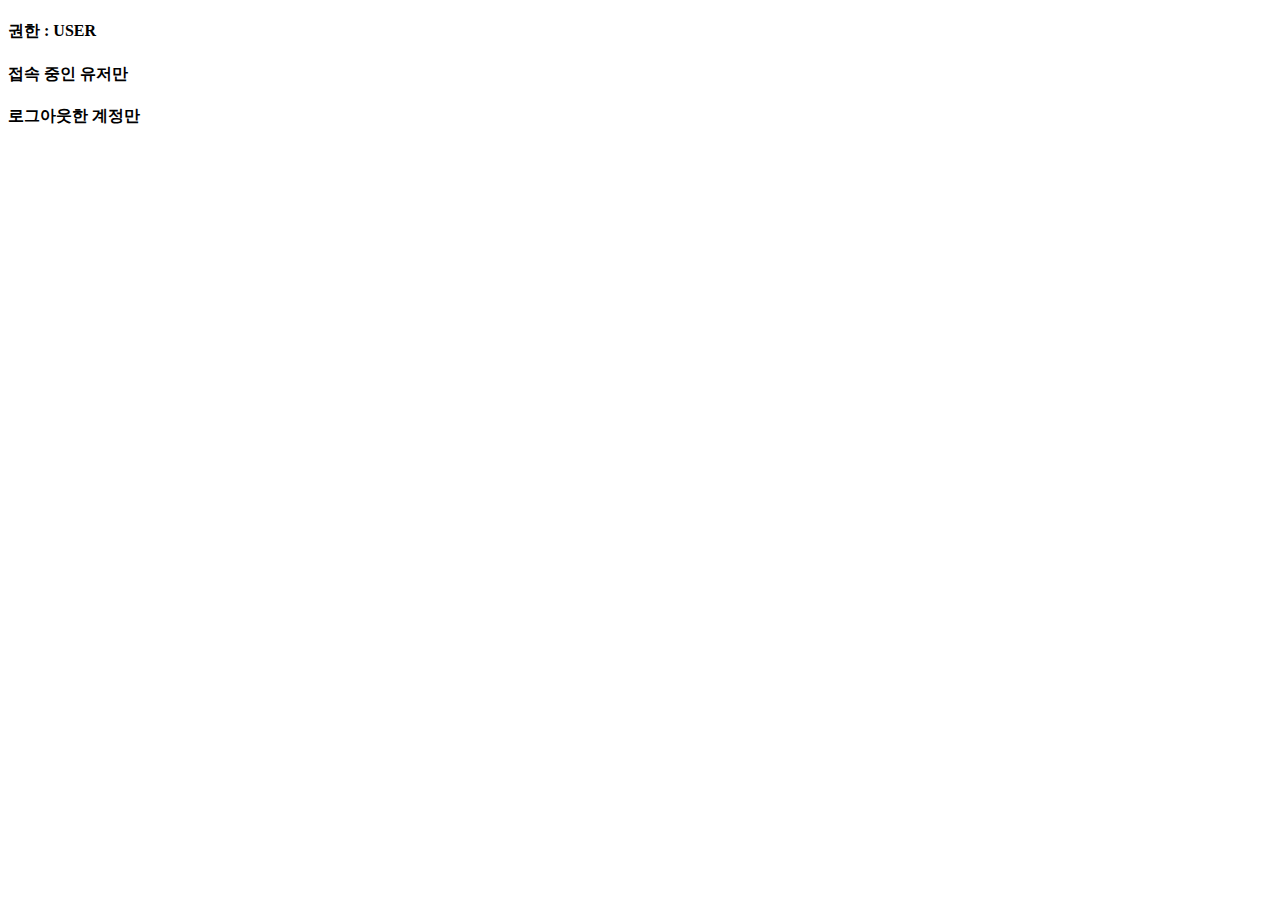
<file: src/main/resources/templates/default.html>
<!DOCTYPE html>
<html lang="en" xmlns:sec="http://www.w3.org/1999/xhtml">
<head>
    <meta charset="UTF-8">
    <title>Title</title>
</head>
<body>
<!--    타임리프에서 유저 정보를 넣으려면 -->
<div th:text="${#authentication.principal}"></div>
<div th:text="${#authentication.principal.username}"></div>

<div sec:authorize="hasAuthority('ROLE_USER')">
    <h4>권한 : USER </h4>
    <!--권한이 있는 경우에만 보여줌-->

</div>
<div sec:authorize="isAuthenticated()">
    <h4>접속 중인 유저만 </h4>
</div>
<div sec:authorize="isAnonymous()">
    <h4>로그아웃한 계정만  </h4>
</div>
</body>
</html>
</file>
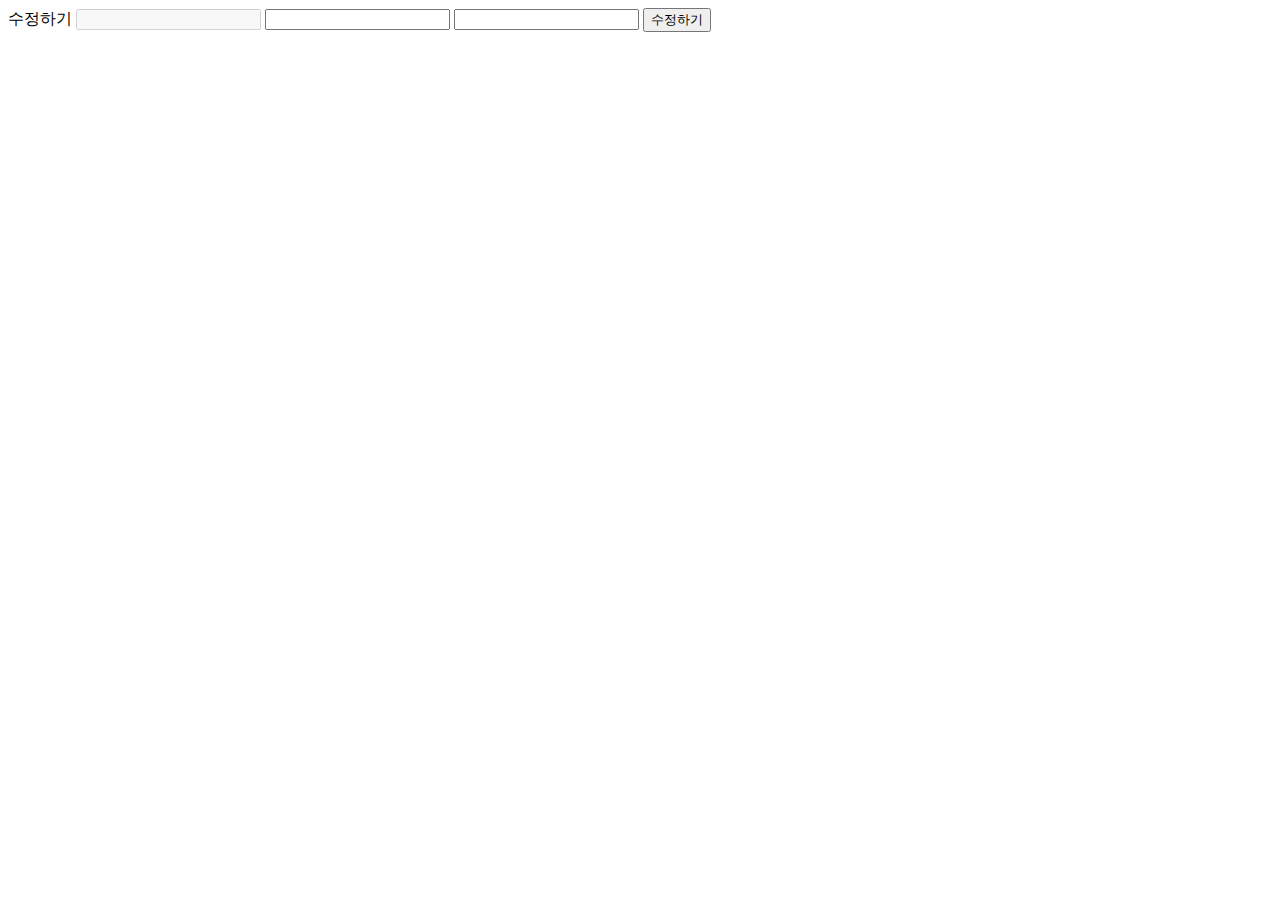
<file: src/main/resources/templates/detail.html>
<html>
<head>
    <meta charset="UTF-8">
    <meta name="viewport"
          content="width=device-width, user-scalable=no, initial-scale=1.0, maximum-scale=1.0, minimum-scale=1.0">
    <meta http-equiv="X-UA-Compatible" content="ie=edge">
    <title>Document</title>
</head>
<body>
<div>
    수정하기
    <input id="id" name="id" th:value="${User.userId}" disabled="true">
    <input id="name" name="name" th:value="${User.name}">
    <input id="age" name="age" th:value="${User.age}">
    <button onclick="updateHandler()" >수정하기</button>
</div>
<script>
    function updateHandler(){
        var userId= document.getElementById("id").value;
        var userName= document.getElementById("name").value;
        var userAge= document.getElementById("age").value;
        var User ={
            userId : userId,
            name : userName,
            age : userAge
        };
        fetch('http://localhost:8080/my/update',
            {
                method: 'POST',
                headers: {'Content-Type':'application/json'},
                body: JSON.stringify(User)

            })
            .then(res=>{
                if (!res.ok){
                    throw new Error("failed");
                }
                return res.text()
            })
            .then(data=>{
                alert(data);
            })
            .catch(error=>{
                alert(error)
            }).then(()=>{
                location.reload()
        })

    }
</script>
</body>
</html>
<!--상세 페이지-->
</file>
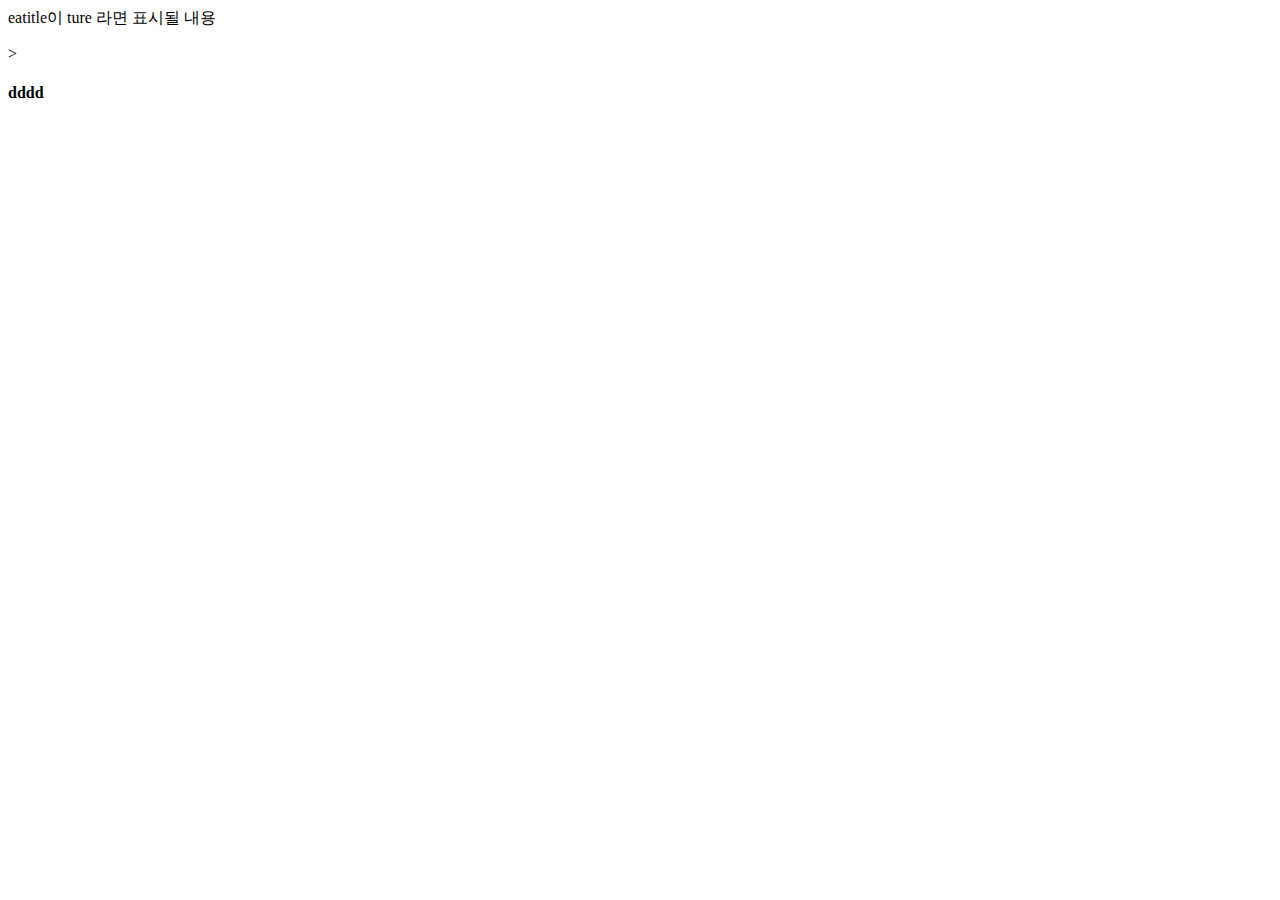
<file: src/main/resources/templates/home.html>
<!
<html lang=kr>
<head>
    <meta charset="UTF-8">
    <meta name="viewport"
          content="width=device-width, user-scalable=no, initial-scale=1.0, maximum-scale=1.0, minimum-scale=1.0">
    <meta http-equiv="X-UA-Compatible" content="ie=edge">
    <title>Document</title>
    <link href="/static/css/style.css">
</head>
<body>
<div class="card" th:each="eatitle :${title}">
    <h4 th:text="${eatitle ? 'true': 'false'}"></h4>
    <div th:if="${eatitleStat}">
        <p>eatitle이 ture 라면 표시될 내용</p>>
    </div>

    <h4 th:text="${eatitle}">dddd</h4>
</div>

</body>
</html>
</file>
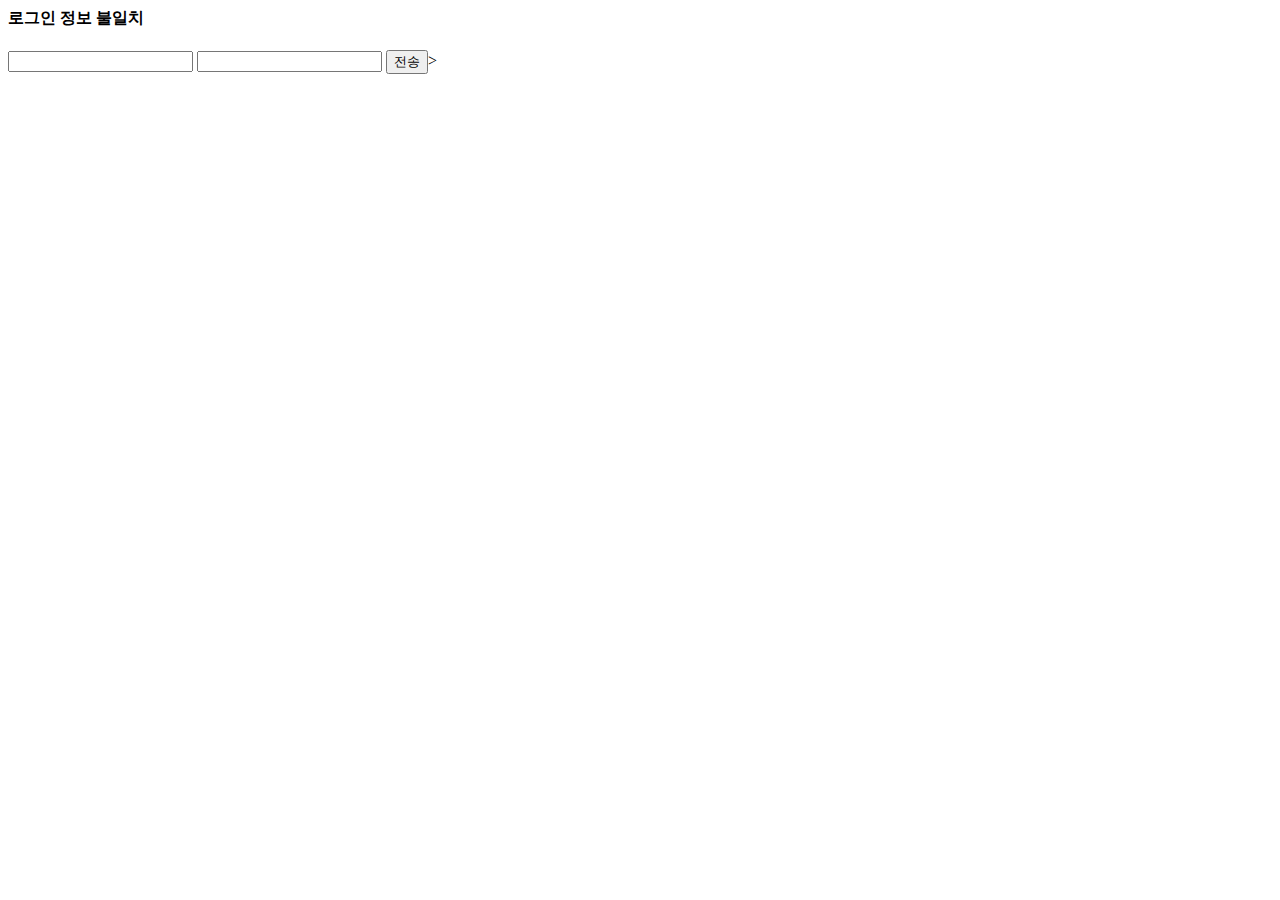
<file: src/main/resources/templates/login2.html>
<html>
<head>
    <meta charset="UTF-8">
    <meta name="viewport"
          content="width=device-width, user-scalable=no, initial-scale=1.0, maximum-scale=1.0, minimum-scale=1.0">
    <meta http-equiv="X-UA-Compatible" content="ie=edge">
    <title>Document</title>
</head>
<body>
<div th:if="${param.error}">
    <h4> 로그인 정보 불일치</h4>
</div>

<form action="/login" method="POST"  >
    <input name="username">
    <input  name="password" type="password">
    <button type="submit">전송 </button>>
</form>

</body>
</html>
</file>
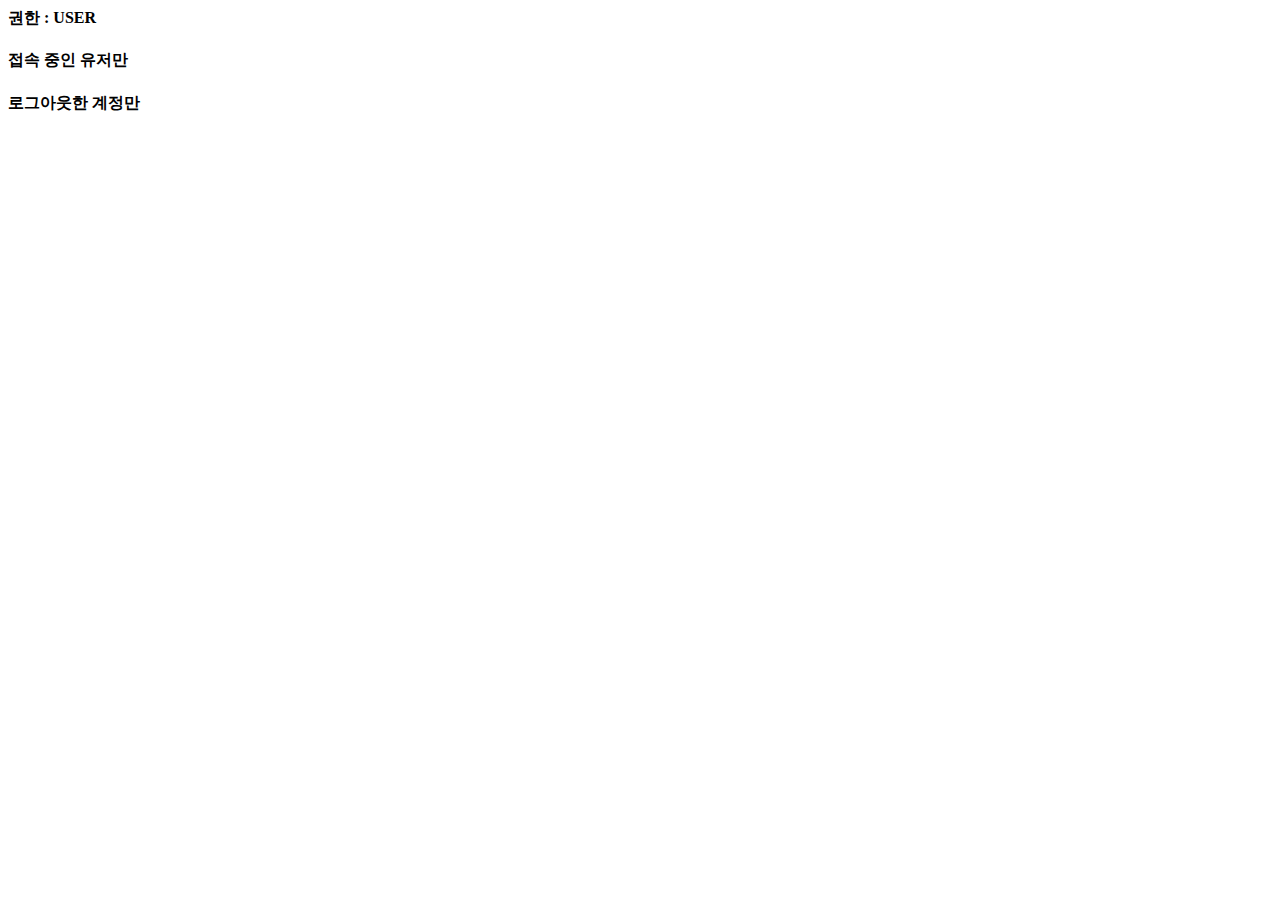
<file: src/main/resources/templates/mypage.html>
<html xmlns:sec="http://www.w3.org/1999/xhtml">
<head>
    <meta charset="UTF-8">
    <meta name="viewport"
          content="width=device-width, user-scalable=no, initial-scale=1.0, maximum-scale=1.0, minimum-scale=1.0">
    <meta http-equiv="X-UA-Compatible" content="ie=edge">
    <title>Document</title>
</head>
<body>
<!--    타임리프에서 유저 정보를 넣으려면 -->
<div th:text="${#authentication.principal}"></div>
<div th:text="${#authentication.principal.username}"></div>

<div sec:authorize="hasAuthority('ROLE_USER')">
    <h4>권한 : USER </h4>
    <!--권한이 있는 경우에만 보여줌-->

</div>
<div sec:authorize="isAuthenticated()">
    <h4>접속 중인 유저만 </h4>
</div>
<div sec:authorize="isAnonymous()">
    <h4>로그아웃한 계정만  </h4>
</div>
</body>
</html>
</file>
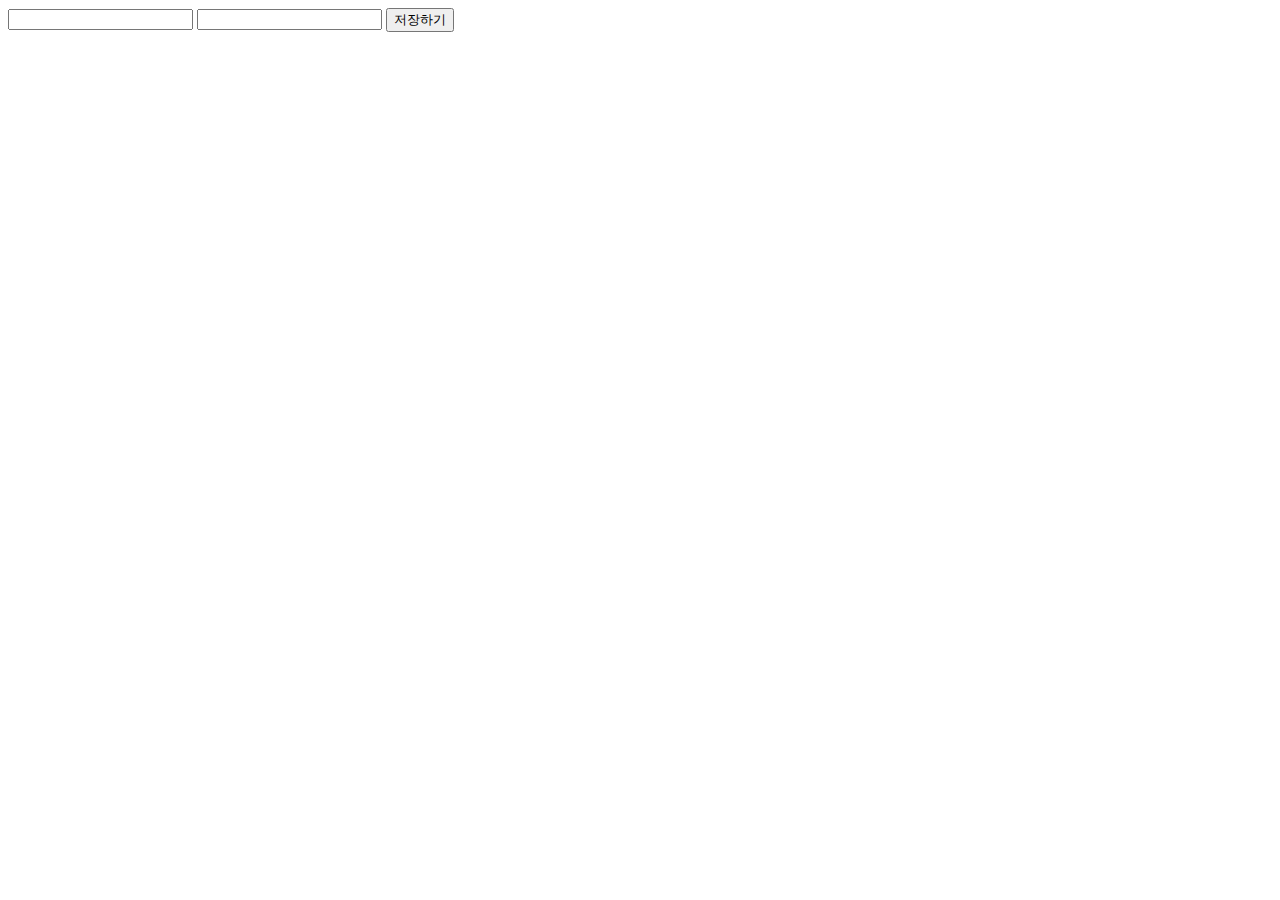
<file: src/main/resources/templates/save.html>
<html>
<head>
    <meta charset="UTF-8">
    <meta name="viewport"
          content="width=device-width, user-scalable=no, initial-scale=1.0, maximum-scale=1.0, minimum-scale=1.0">
    <meta http-equiv="X-UA-Compatible" content="ie=edge">
    <title>Document</title>
</head>
<body>
<div>

    <input id="name" name="name">
    <input id="age" name="age">
    <button onclick="updateHandler()" >저장하기</button>
</div>
<script>
    function updateHandler(){

        var userName= document.getElementById("name").value;
        var userAge= document.getElementById("age").value;
        var User ={

            name : userName,
            age : userAge
        };
        fetch('http://localhost:8080/my/saveuser',
            {
                method: 'POST',
                headers: {'Content-Type':'application/json'},
                body: JSON.stringify(User)

            })
            .then(res=>{
                if (!res.ok){
                    throw new Error("failed");
                }
                return res.text()
            })
            .then(data=>{
                alert(data);
            })
            .catch(error=>{
                alert(error)
            }).then(()=>{
            location.reload()
        })

    }
</script>
</body>
</html>
<!--상세 페이지-->
</file>
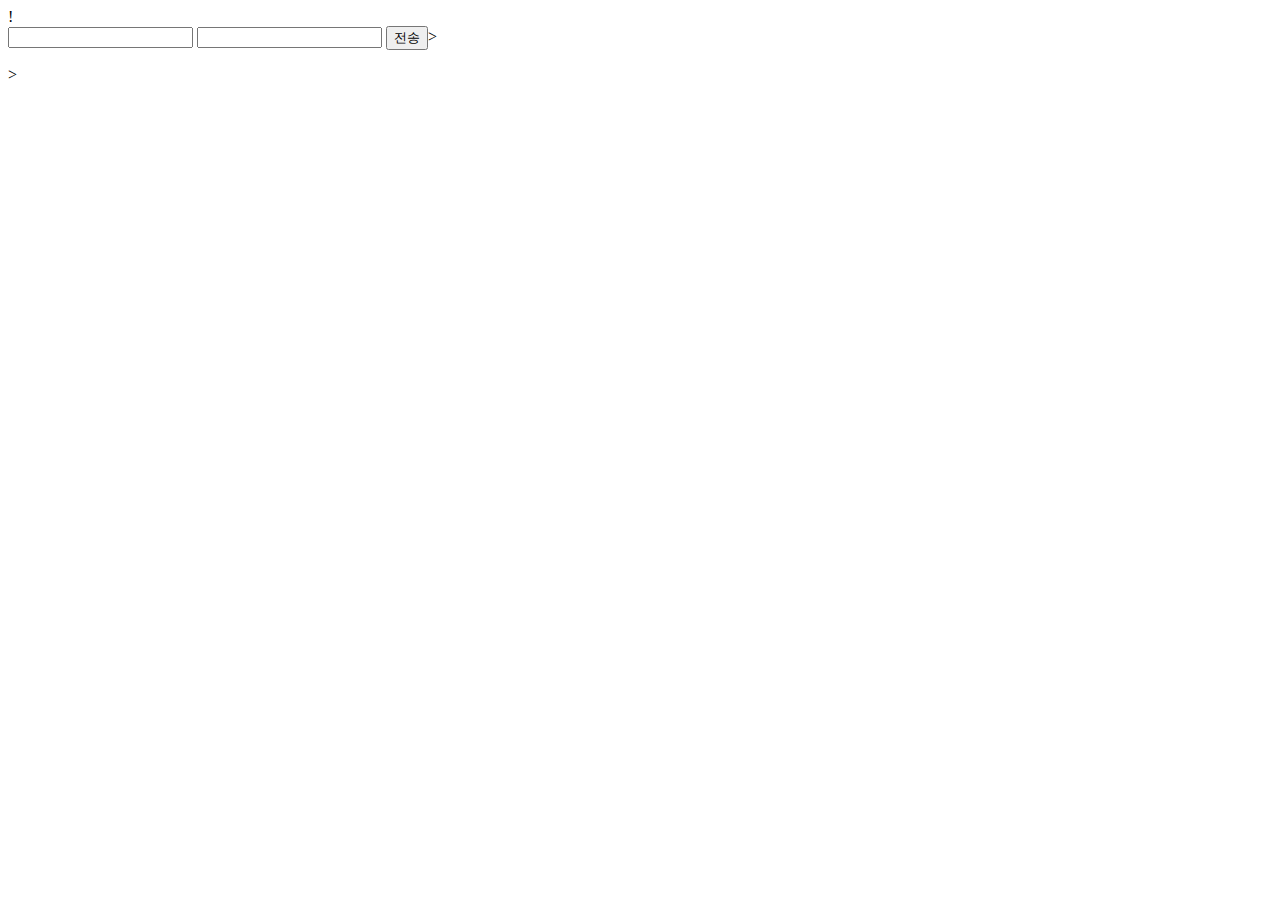
<file: src/main/resources/templates/submit.html>
!
<html>
<head>
    <meta charset="UTF-8">
    <meta name="viewport"
          content="width=device-width, user-scalable=no, initial-scale=1.0, maximum-scale=1.0, minimum-scale=1.0">
    <meta http-equiv="X-UA-Compatible" content="ie=edge">
    <title>Document</title>
</head>
<body>
<form action="/add" method="post"  >
    <input name="name">
    <input  name="age">
    <button>전송 </button>>
</form>>

</body>
</html>
</file>
